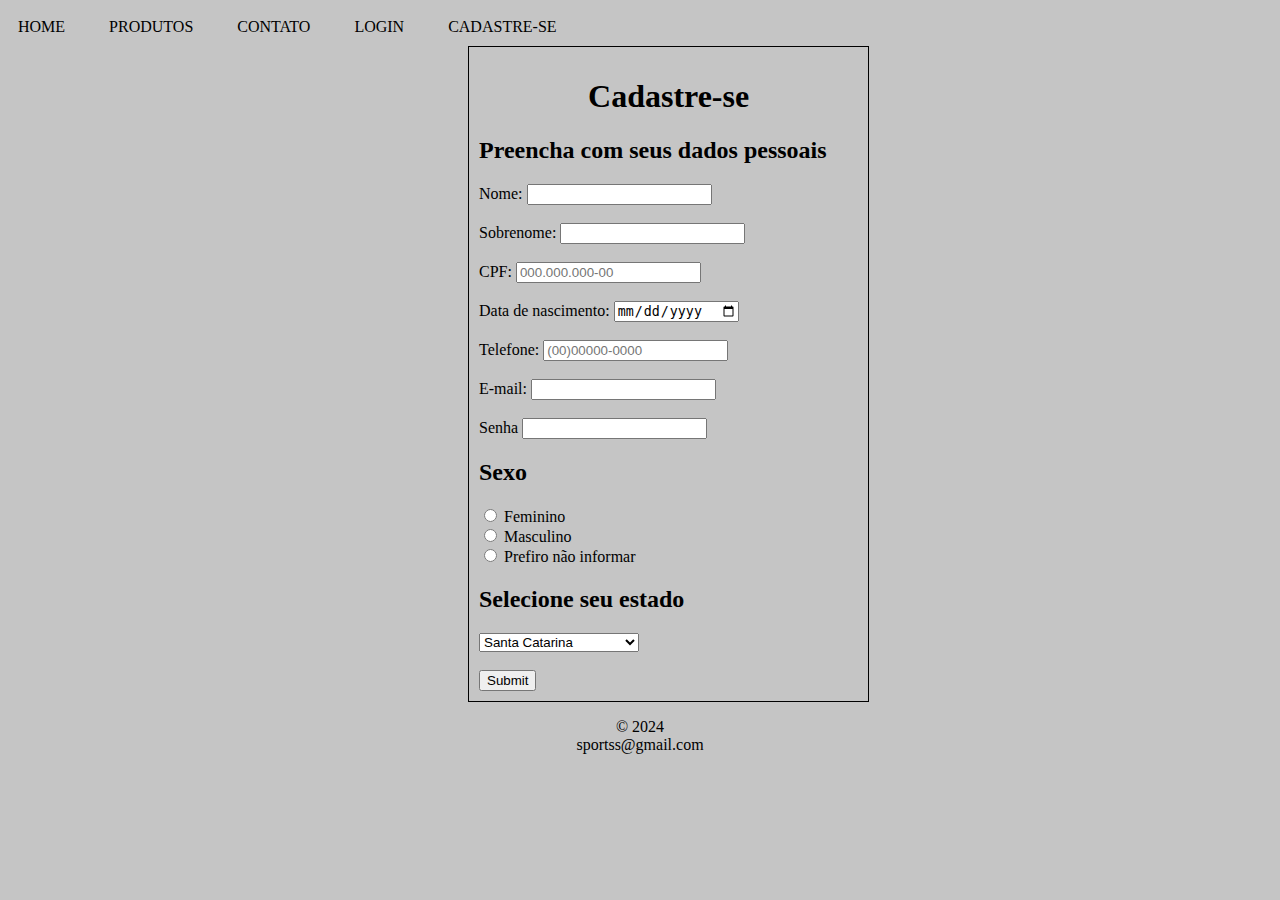
<file: cadastro.html>
<!DOCTYPE html>
<html>
    <head>
        <title>Website</title>
        <meta charset="utf-8" />
   
        <link rel = "stylesheet" type = "text/css" href = "estilo.css">
    </head>

    <body> 
        <nav id="menu-h">
            <ul>    
                <li><a href="index.html">HOME</a> </li>       
                <li><a href="produtos.html">PRODUTOS</a></li>            
                <li><a href="contato.html">CONTATO</a></li>              
                <li><a href="login.html">LOGIN</a></li>          
                <li><a href="cadastro.html">CADASTRE-SE</a></li>
                
            </ul>
        </nav>
        <div id="formulario">
            <h1>Cadastre-se</h1>

            <form action="" method="post">
                <h2>Preencha com seus dados pessoais</h2>
                <label for="nome">Nome: </label>
                <input id="nome" name="nome" type="text" required>
                <br><br>
                <label for="sobrenome">Sobrenome: </label>
                <input id="sobrenome" name="sobrenome" type="text" required>
                <br><br>
                <label for="cpf">CPF: </label>
                <input id="cpf" name="cpf" type="text" placeholder="000.000.000-00" required>
                <br><br>
                <label for="data">Data de nascimento: </label>
                <input id="data" name="data" type="date" required>
                <br><br>
                <label for="telefone">Telefone: </label>
                <input id="telefone" name="telefone" type="text" placeholder="(00)00000-0000" required>
                <br><br>
                <label for="email">E-mail: </label>
                <input id="email" name="email" type="email" required>
                <br><br>
                <label for="senha">Senha</label>
                <input name="senha" id="senha" type="password" required>

                <div id="radioButton">
                    <h2>Sexo</h2>
                    <input id="feminino" type="radio" name="sexo" value="feminino">
                    <label for="feminino">Feminino</label>
                    <br>
                    <input id="masculino" type="radio" name="sexo" value="masculino">
                    <label for="masculino">Masculino</label>
                    <br>
                    <input id="naoInformar" type="radio" name="zero" value="naoInformar">
                    <label for="naoInformar">Prefiro não informar</label>
                </div>
                
                <div id="listaEstado">
                    <h2>Selecione seu estado</h2>
                    <select name="estados" id="estados">
                        <optgroup label="Brasil">
                            <option value="AC">Acre</option>
                            <option value="AL">Alagoas</option>
                            <option value="AP">Amapá</option>
                            <option value="AM">Amazonas</option>
                            <option value="BA">Bahia</option>
                            <option value="CE">Ceará</option>
                            <option value="ES">Espírito Santo</option>
                            <option value="GO">Goiás</option>
                            <option value="MA">Maranhão</option>
                            <option value="MT">Mato Grosso</option>
                            <option value="MS">Mato Grosso do Sul</option>
                            <option value="MG">Minas Gerais</option>
                            <option value="PA">Pará</option>
                            <option value="PB">Paraíba</option>
                            <option value="PR">Paraná</option>
                            <option value="PE">Pernambuco</option>
                            <option value="PI">Piauí</option>
                            <option value="RJ">Rio de Janeiro</option>
                            <option value="RN">Rio Grande do Norte</option>
                            <option value="RS">Rio Grande do Sul</option>
                            <option value="RO">Rondônia</option>
                            <option value="RR">Roraima</option>
                            <option value="SC"selected>Santa Catarina</option>
                            <option value="SP">São Paulo</option>
                            <option value="SE">Sergipe</option>
                            <option value="TO">Tocantins</option>
                        </optgroup>                    
                    </select>
                </div>
                <br>
    
                <input type="submit">
            </form>
        </div>


    </body>

    <footer>
        <p style="text-align: center;">© 2024 
        <br>
        sportss@gmail.com
        </p>
    </footer>
</html>
</file>
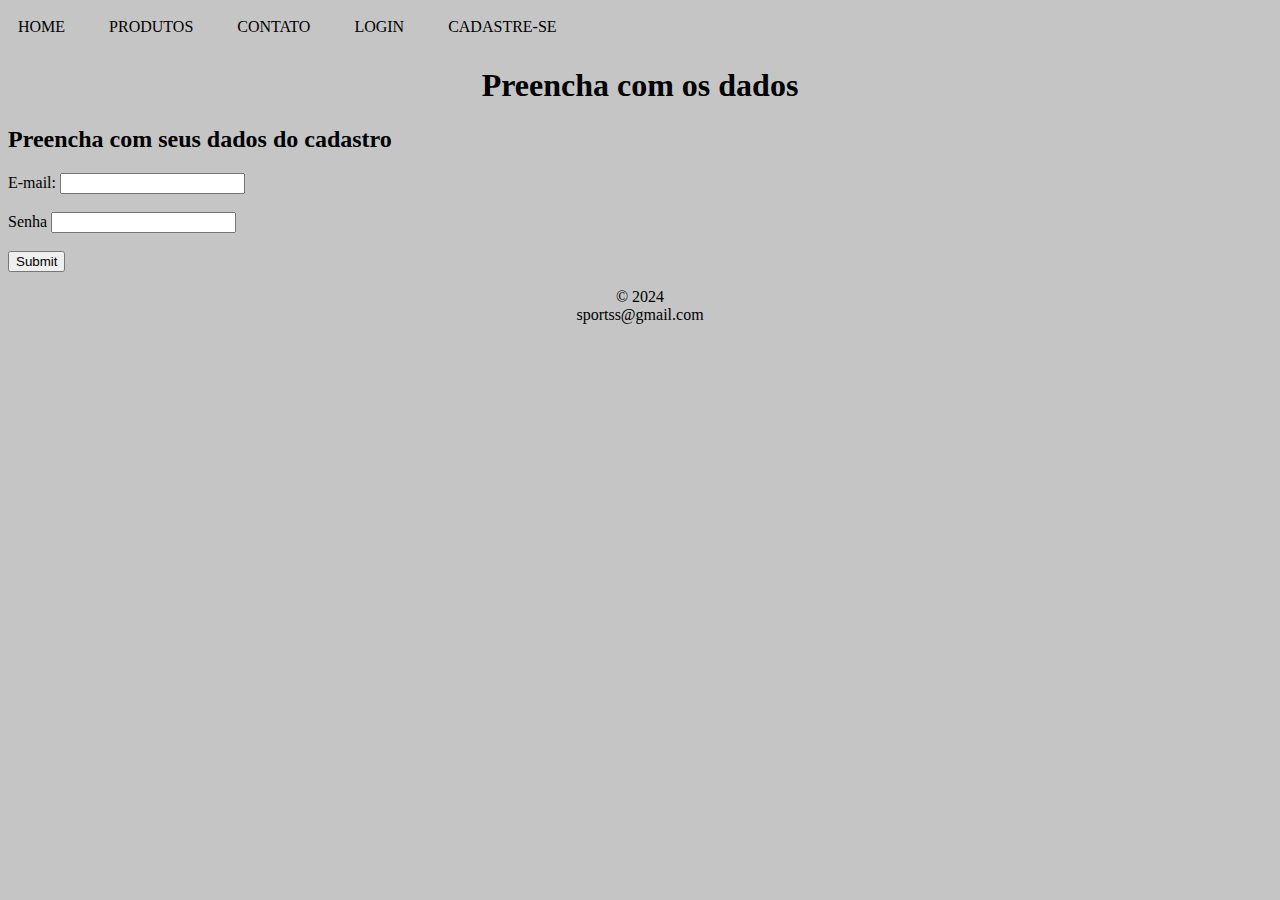
<file: login.html>
<!DOCTYPE html>
<html>
    <head>
        <title>Website</title>
        <meta charset="utf-8" />
   
        <link rel = "stylesheet" type = "text/css" href = "estilo.css">
    </head>

    <body> 
        <nav id="menu-h">
            <ul>    
                <li><a href="index.html">HOME</a> </li>       
                <li><a href="produtos.html">PRODUTOS</a></li>            
                <li><a href="contato.html">CONTATO</a></li>              
                <li><a href="login.html">LOGIN</a></li>          
                <li><a href="cadastro.html">CADASTRE-SE</a></li>
                
            </ul>
        </nav>

        <h1>Preencha com os dados</h1>
        <div id="login">
            <form action="" method="get">
                <h2>Preencha com seus dados do cadastro</h2>
                <label for="email">E-mail: </label>
                <input id="email" name="email" type="email" required>
                <br><br>
                <label for="senha">Senha</label>
                <input name="senha" id="senha" type="password" required>
                <br><br>
    
                <input type="submit">
            </form>

    </body>

    <footer>
        <p style="text-align: center;">© 2024 
        <br>
        sportss@gmail.com
        </p>
    </footer>
</html>
</file>
<file: estilo.css>
@import url('https://fonts.googleapis.com/css2?family=Encode+Sans:wght@200&family=Rajdhani:wght@300;400;500;600;700&display=swap');

body{
    background-color: rgb(197, 197, 197);
}

ul {
    list-style: none;
    margin: 0;
    padding: 0;
}
li {
    display: inline-block;
    margin-right: 20px;
}
a {
    display: block;
    color: #000000;
    padding: 10px;
    text-decoration: none;
}
a:hover {
    background-color: #879788;
}



#formulario {
    padding: 10px;
    width: 30%;
    margin-left: 460px;
    border: 1px solid rgb(0, 0, 0);
  }
h1{
    text-align: center;
}
</file>
